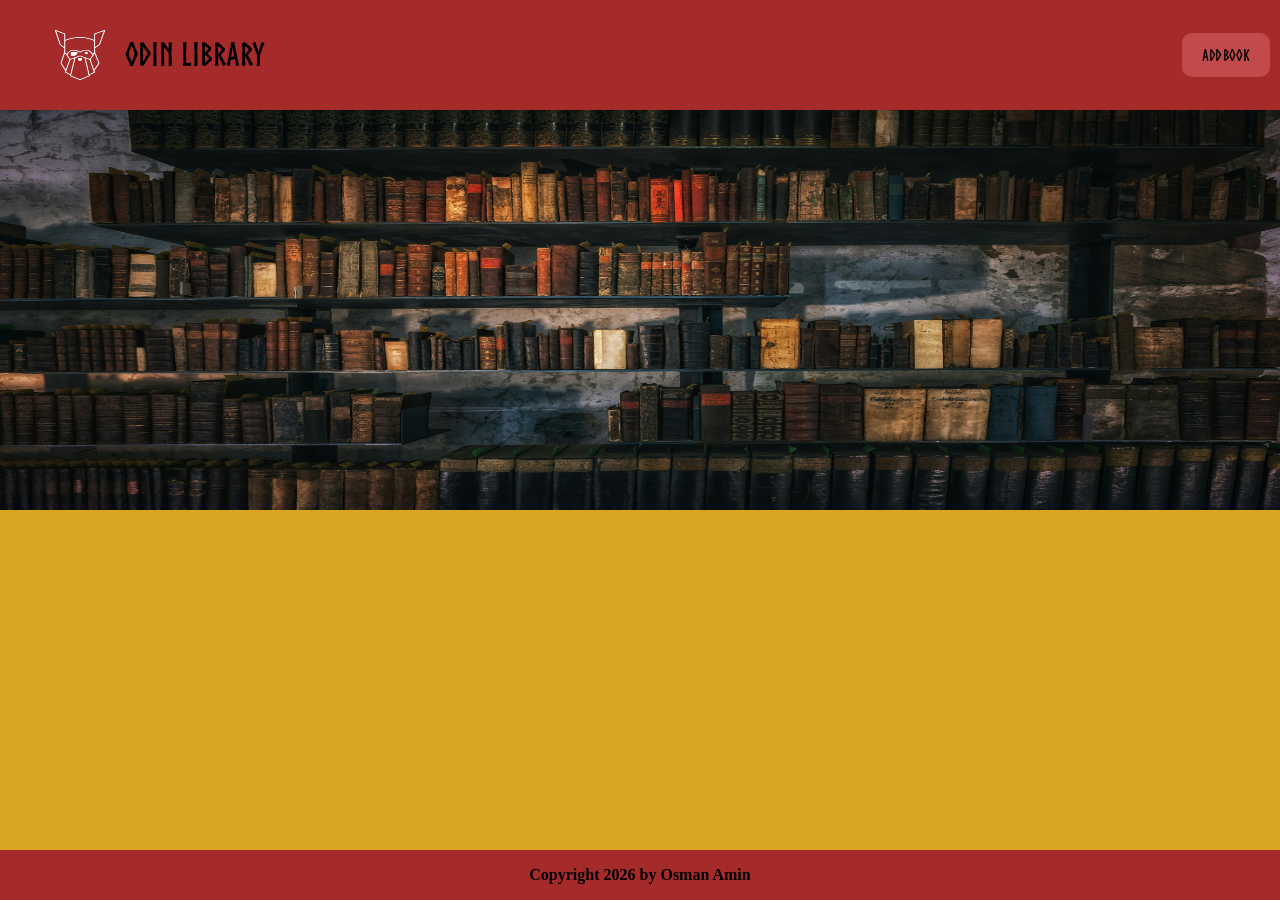
<file: index.html>
<!DOCTYPE html>
<html lang="en">
<head>
  <meta charset="UTF-8">
  <meta name="viewport" content="width=device-width, initial-scale=1.0">
  <title>Library Project.</title>
  <link rel="stylesheet" href="style.css">
</head>
<body>
  <header>
    <div class="logo">
      <img class="logo-image" src="img/odin-logo.png" alt="">
      <h1>Odin Library</h1>
    </div>
      <button class="add-book">Add Book</button>
  </header>

  <div class="main-container">
    <div>
      <img class="library-image" src="img/peter-herrmann-aT88kga0g_M-unsplash.jpg" alt="library image">
    </div>

    <div id="library"></div>

    <dialog id="dialog">
      <form id="book-form">
        <div>
          <label for="title">Title *</label>
          <input type="text" name="title" id="title" required>
        </div>

        <div>
          <label for="author">Author *</label>
          <input type="text" name="author" id="author" required>
        </div>

        <div>
          <label for="pages">number of pages *</label>
          <input type="number" name="pages" id="pages" required>
        </div>

        <div id="checkbox">
          <label for="read">Have you read this book?</label>
          <input type="checkbox" id="read" name="read" >
        </div>

        <div class="buttons-div">
          <button id="add-button" type="submit">add book</button>
          <button id="cancel-button" type="button">Cancel</button>
        </div>
      </form> 
    </dialog>

    
  </div>   

  <footer>
    Copyright 2026 by Osman Amin
  </footer>


  <script src="script.js"></script>
</body>
</html>
</file>
<file: style.css>
/* 1. Use a more-intuitive box-sizing model */
*, *::before, *::after {
  box-sizing: border-box;
}

/* 2. Remove default margin */
*:not(dialog) {
  margin: 0;
}

/* 3. Enable keyword animations */
@media (prefers-reduced-motion: no-preference) {
  html {
    interpolate-size: allow-keywords;
  }
}

body {
  /* 4. Increase line-height */
  line-height: 1.5;
  /* 5. Improve text rendering */
  -webkit-font-smoothing: antialiased;
}

/* 6. Improve media defaults */
img, picture, video, canvas, svg {
  display: block;
  max-width: 100%;
}

/* 7. Inherit fonts for form controls */
input, button, textarea, select {
  font: inherit;
}

/* 8. Avoid text overflows */
p, h1, h2, h3, h4, h5, h6 {
  overflow-wrap: break-word;
}

/* 9. Improve line wrapping */
p {
  text-wrap: pretty;
}
h1, h2, h3, h4, h5, h6 {
  text-wrap: balance;
}

/*
  10. Create a root stacking context
*/
#root, #__next {
  isolation: isolate;
}


@font-face {
  font-family: "Norsebold";
  src: url("./Norsebold.otf");
}

body{display: flex;
  flex-direction: column;
  min-height: 100vh;
  background-color: goldenrod
}

header{
  display: flex;
  justify-content: space-between;
  align-items: center;
  background-color:brown;
  padding: 10px;
}

header .logo{
  display: flex;
  justify-content: center;
  align-items: center;
  gap: 20px;
  width: 300px;
  padding: 20px;
}

header .logo-image{
  width: 50px;
  height: 50px;
}
header h1{
  font-family: "Norsebold";
}
.main-container{
  flex: auto;
}
.main-container .library-image{
  height: 400px;
  width: 100%;  
}
.add-book{
  font-family: "Norsebold";
  font-weight: bold;
  padding: 10px 20px;
  border-radius: 10px;
  border: none;
  background-color: rgb(195, 74, 74);
}
.add-book:hover{
  background-color: rgb(117, 9, 9);
  cursor: pointer;
}

dialog{
  background-color: goldenrod;
  border-radius: 20px;
}

form{
  background-color:goldenrod;
  display: grid;
  justify-content: center;
  align-items: center;
  border-radius: 10px;
}
form div{
  display: grid;
  margin-bottom: 10px;
}
form div label{
  font-size: 0.9em;
}
form div input{
  border-radius: 5px;
  border: none;
  width: 300px;
}

#checkbox input{
  width:20px;
  height: 20px;
}

form .buttons-div{
  display: grid;
  grid-template-columns: 1fr 1fr;
  gap: 10px;

}
.buttons-div #add-button{
  background-color: green;
  border: none;
  border-radius: 5px;
}
#add-button:hover{
  cursor: pointer;
  background-color: lightgreen;
}
.buttons-div #cancel-button{
  background-color: red;
  border: none;
  border-radius: 5px;
}
#cancel-button:hover{
  cursor: pointer;
  background-color: lightcoral;
}

#library{
  display: flex;
  flex-wrap: wrap;
}
.shelve{
  display: flex;
  flex-direction: column;
  align-items: center;
  justify-content: center;
  width: 200px;
  margin: 10px;
  border-radius: 10px;
  
  background-color:gold;
}

.toggle{
  background-color: green;
  border: none;
  border-radius: 5px;
  margin: 10px;
}
.toggle:hover{
  cursor: pointer;
  background-color: lightgreen;
}
.delete{
  background-color: red;
  border: none;
  border-radius: 5px;
}
.delete:hover{
  cursor:pointer;
  background-color: rgb(156, 63, 63);
}


footer{
  display: flex;
  justify-content: center;
  align-items: center;
  font-weight: bold;
  background-color: brown;
  height: 50px;
}
</file>
